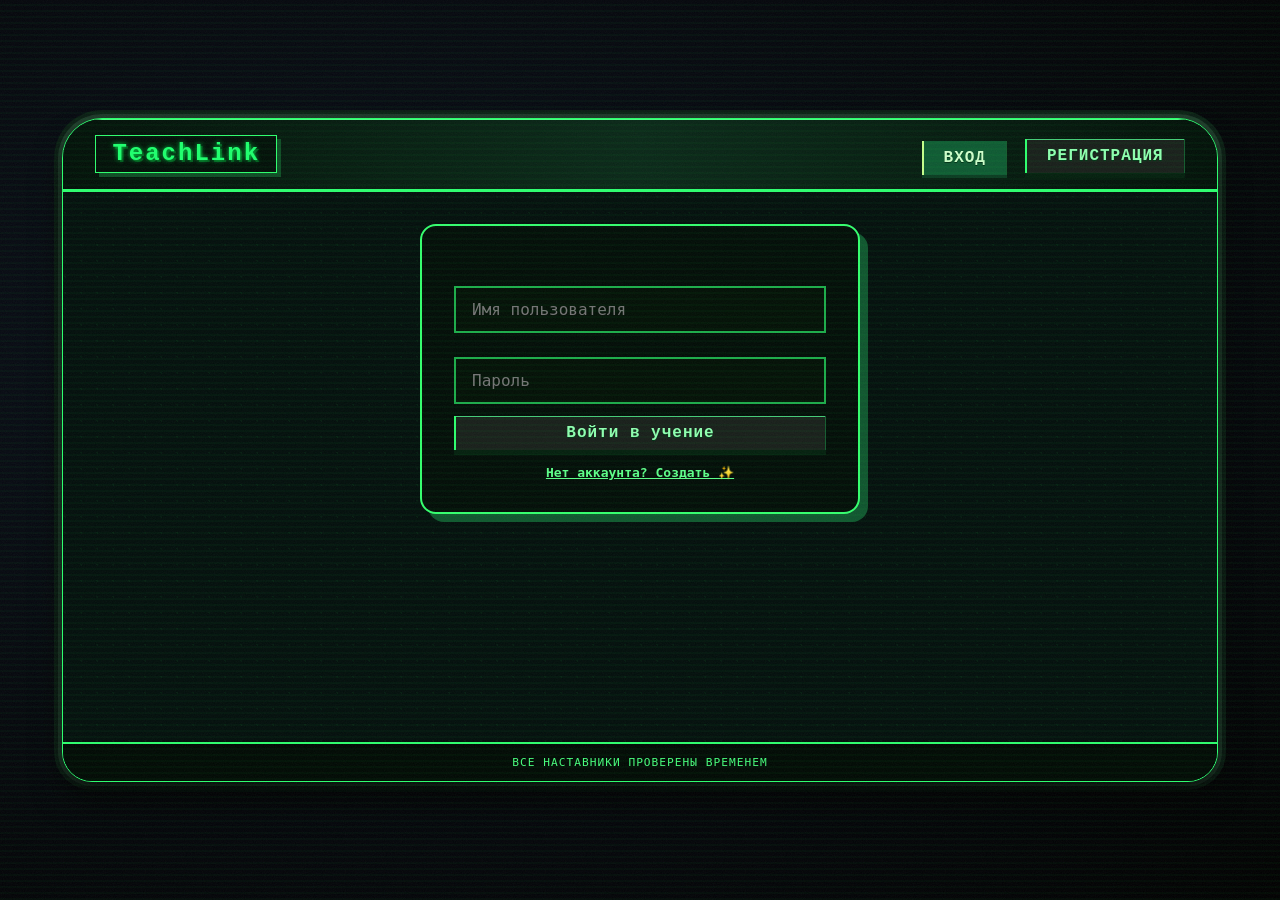
<file: Index.html>
<!DOCTYPE html>
<html lang="ru">
<head>
    <meta charset="UTF-8">
    <meta name="viewport" content="width=device-width, initial-scale=1.0">
    <title>TeachLink | Вход</title>
    <link rel="stylesheet" href="style.css">
</head>
<body>
    <div class="app-container">
        <div class="retro-header">
            <div class="logo">TeachLink</div>
            <div class="nav-buttons">
                <button class="retro-btn active" id="showLoginBtn">ВХОД</button>
                <button class="retro-btn" id="showRegisterBtn">РЕГИСТРАЦИЯ</button>
            </div>
        </div>
        
        <div class="content-panel" id="contentPanel">
            <!-- Форма входа (видна по умолчанию) -->
            <div id="loginForm" class="auth-card">
                <h2 style="text-align:center; margin-bottom:1rem;"></h2>
                <input type="text" id="loginUsername" placeholder="Имя пользователя" autocomplete="off">
                <input type="password" id="loginPassword" placeholder="Пароль">
                <button class="retro-btn" id="doLoginBtn" style="width:100%">Войти в учение</button>
                <div class="switch-text" id="switchToRegister">Нет аккаунта? Создать ✨</div>
            </div>

            <!-- Форма регистрации (скрыта) -->
            <div id="registerForm" class="auth-card" style="display:none;">
                <h2 style="text-align:center; margin-bottom:1rem;">РЕГИСТРАЦИЯ</h2>
                <input type="text" id="regUsername" placeholder="Имя пользователя" autocomplete="off">
                <input type="password" id="regPassword" placeholder="Пароль">
                <input type="password" id="regConfirm" placeholder="Подтвердите пароль">
                <button class="retro-btn" id="doRegisterBtn" style="width:100%">Записаться на учение</button>
                <div class="switch-text" id="switchToLogin">Уже есть аккаунт? Войти</div>
            </div>
        </div>
        
        <footer>ВСЕ НАСТАВНИКИ ПРОВЕРЕНЫ ВРЕМЕНЕМ</footer>
    </div>
    <script src="script.js"></script>
</body>
</html>
</file>
<file: style.css>
* {
    margin: 0;
    padding: 0;
    box-sizing: border-box;
}

body {
    font-family: 'Courier New', 'VT323', 'Silkscreen', monospace;
    background: radial-gradient(ellipse at 30% 40%, #0a0f1a, #010101);
    min-height: 100vh;
    display: flex;
    justify-content: center;
    align-items: center;
    padding: 2rem;
    position: relative;
}

/* ЭЛТ-эффект + линии развертки */
body::before {
    content: "";
    position: fixed;
    top: 0;
    left: 0;
    width: 100%;
    height: 100%;
    pointer-events: none;
    background-image: repeating-linear-gradient(0deg, rgba(0,255,65,0.03) 0px, rgba(0,255,65,0.03) 2px, transparent 2px, transparent 6px);
    z-index: 999;
}

/* Зернистость как на старых мониторах */
body::after {
    content: "";
    position: fixed;
    top: 0;
    left: 0;
    width: 100%;
    height: 100%;
    background-image: url('[data-uri]');
    background-repeat: repeat;
    opacity: 0.3;
    pointer-events: none;
    z-index: 998;
}

/* Корпус аркадного автомата */
.app-container {
    width: 1300px;
    max-width: 95%;
    background: #010a0c;
    background-image: linear-gradient(145deg, #0b1a1c 0%, #030a0c 100%);
    border-radius: 40px 40px 30px 30px;
    box-shadow: 0 20px 30px rgba(0,0,0,0.8), inset 0 1px 2px rgba(90,255,90,0.2), 0 0 0 4px #1e3b2a, 0 0 0 8px #0b1e14;
    border: 1px solid #2bff6e;
    overflow: hidden;
}

/* Шапка как табло Pong */
.retro-header {
    background: #000000;
    background: linear-gradient(90deg, #021008, #0a2818, #021008);
    padding: 1rem 2rem;
    border-bottom: 3px solid #2eff70;
    box-shadow: inset 0 1px 0 #4aff80, 0 4px 12px black;
    display: flex;
    flex-wrap: wrap;
    justify-content: space-between;
    align-items: baseline;
    gap: 15px;
}

.logo {
    font-size: 1.5rem;
    font-weight: bold;
    font-family: 'Courier New', monospace;
    background: #021008;
    display: inline-block;
    padding: 0.3rem 1rem;
    border-radius: 0px;
    color: #1eff6e;
    text-shadow: 0 0 5px #00cc44, 2px 2px 0 #004d1a;
    letter-spacing: 2px;
    border: 1px solid #2eff6e;
    box-shadow: 4px 4px 0 #0e4d25;
}

.nav-buttons {
    display: flex;
    gap: 18px;
}

/* Кнопки-переключатели в стиле аркад */
.retro-btn {
    background: #181f1a;
    border: none;
    font-family: 'Courier New', monospace;
    font-weight: bold;
    font-size: 1rem;
    padding: 8px 20px;
    border-radius: 0px;
    color: #90ffb0;
    text-shadow: 0 1px 0 #003316;
    cursor: pointer;
    box-shadow: 0 5px 0 #04200e, inset 0 1px 0 #44cc77;
    transition: 0.05s linear;
    letter-spacing: 1px;
    border-left: 2px solid #2eff6e;
    border-right: 1px solid #145a2e;
}

.retro-btn:active {
    transform: translateY(3px);
    box-shadow: 0 1px 0 #04200e;
}

.retro-btn.active {
    background: #0e5a32;
    color: #d0ffcc;
    box-shadow: 0 3px 0 #0a3d21;
    transform: translateY(2px);
    border-left: 2px solid #c6ff8c;
}

.content-panel {
    padding: 2rem 2rem 2.5rem;
    min-height: 550px;
    background: #030f0c;
    background-image: radial-gradient(circle at 15% 30%, rgba(40,255,100,0.05) 1px, transparent 1px);
    background-size: 16px 16px;
}

/* Сетка карточек */
.tutors-grid {
    display: grid;
    grid-template-columns: repeat(auto-fill, minmax(280px, 1fr));
    gap: 28px;
    margin-top: 15px;
}

/* Карточка репетитора в пиксельном стиле */
.tutor-card {
    background: #021008;
    border: 2px solid #2eff6e;
    border-radius: 12px;
    padding: 18px 15px 20px;
    box-shadow: 5px 5px 0 #0d4a28;
}

.tutor-card h3 {
    font-size: 1.5rem;
    font-family: monospace;
    background: linear-gradient(135deg, #b3ffb0, #3eff7a);
    background-clip: text;
    -webkit-background-clip: text;
    color: transparent;
    text-shadow: 0 0 6px #1eff6e;
}

.subject-badge {
    display: inline-block;
    background: #0d261a;
    padding: 4px 12px;
    border-left: 4px solid #2eff6e;
    font-weight: bold;
    color: #b6ffc6;
    font-size: 0.8rem;
    margin: 8px 0;
    font-family: monospace;
}

.price {
    font-size: 1.3rem;
    font-weight: bold;
    color: #b2ffb0;
    margin: 8px 0;
    text-shadow: 0 0 2px #00cc44;
}

.hire-btn {
    background: #161f19;
    border: 1px solid #24d46a;
    padding: 8px 0;
    width: 100%;
    font-family: monospace;
    font-weight: bold;
    font-size: 1.1rem;
    border-radius: 0px;
    color: #c7ffb8;
    cursor: pointer;
    box-shadow: 0 5px 0 #0e4224;
    transition: 0.05s linear;
}

.hire-btn:active {
    transform: translateY(2px);
    box-shadow: 0 2px 0 #0e4224;
}

/* Формы входа/регистрации */
.auth-card {
    max-width: 440px;
    margin: 0 auto;
    background: #020d07;
    padding: 2rem;
    border-radius: 16px;
    border: 2px solid #34ff6e;
    box-shadow: 8px 8px 0 #0f552e;
}

.auth-card input {
    width: 100%;
    padding: 12px 16px;
    margin: 12px 0;
    background: #031006;
    border: 2px solid #1cac4a;
    font-family: monospace;
    font-size: 1rem;
    border-radius: 0px;
    outline: none;
    color: #a6ffb3;
}

.auth-card input:focus {
    border-color: #6eff9a;
    box-shadow: 0 0 6px #2eff6e;
}

.switch-text {
    text-align: center;
    margin-top: 15px;
    cursor: pointer;
    color: #5eff8a;
    text-decoration: underline;
    font-weight: bold;
    font-family: monospace;
}

/* Профиль */
.profile-card {
    background: #021008;
    padding: 1.5rem;
    border-radius: 16px;
    border-left: 10px solid #2eff6e;
    box-shadow: 6px 8px 0 #0a552a;
    color: #bbffcc;
}

.info-line {
    font-size: 1.2rem;
    margin: 12px 0;
    border-bottom: 2px dotted #2b874b;
    padding: 6px;
    font-family: monospace;
}

.booking-list {
    list-style: none;
    margin-top: 1rem;
}

.booking-list li {
    background: #0a1f14;
    margin: 8px 0;
    padding: 8px 12px;
    border-radius: 4px;
    display: flex;
    justify-content: space-between;
    border: 1px solid #3aff74;
}

.empty-bookings {
    color: #6faa7a;
    font-style: italic;
}

footer {
    background: #010a04;
    color: #47ff7c;
    text-align: center;
    padding: 12px;
    font-size: 0.7rem;
    border-top: 2px solid #2eff6e;
    font-family: monospace;
    letter-spacing: 1px;
}

/* Уведомления */
.toast-msg {
    position: fixed;
    bottom: 25px;
    left: 50%;
    transform: translateX(-50%);
    background: #041008;
    color: #bcffb0;
    padding: 10px 24px;
    border-radius: 0px;
    font-family: monospace;
    font-weight: bold;
    border-left: 8px solid #2eff6e;
    box-shadow: 4px 6px 0 #154d26;
    z-index: 2000;
    animation: fadeToast 2.5s forwards;
}

@keyframes fadeToast {
    0% { opacity: 0; bottom: 0; }
    15% { opacity: 1; bottom: 25px; }
    85% { opacity: 1; bottom: 25px; }
    100% { opacity: 0; bottom: -30px; visibility: hidden; }
}
</file>
